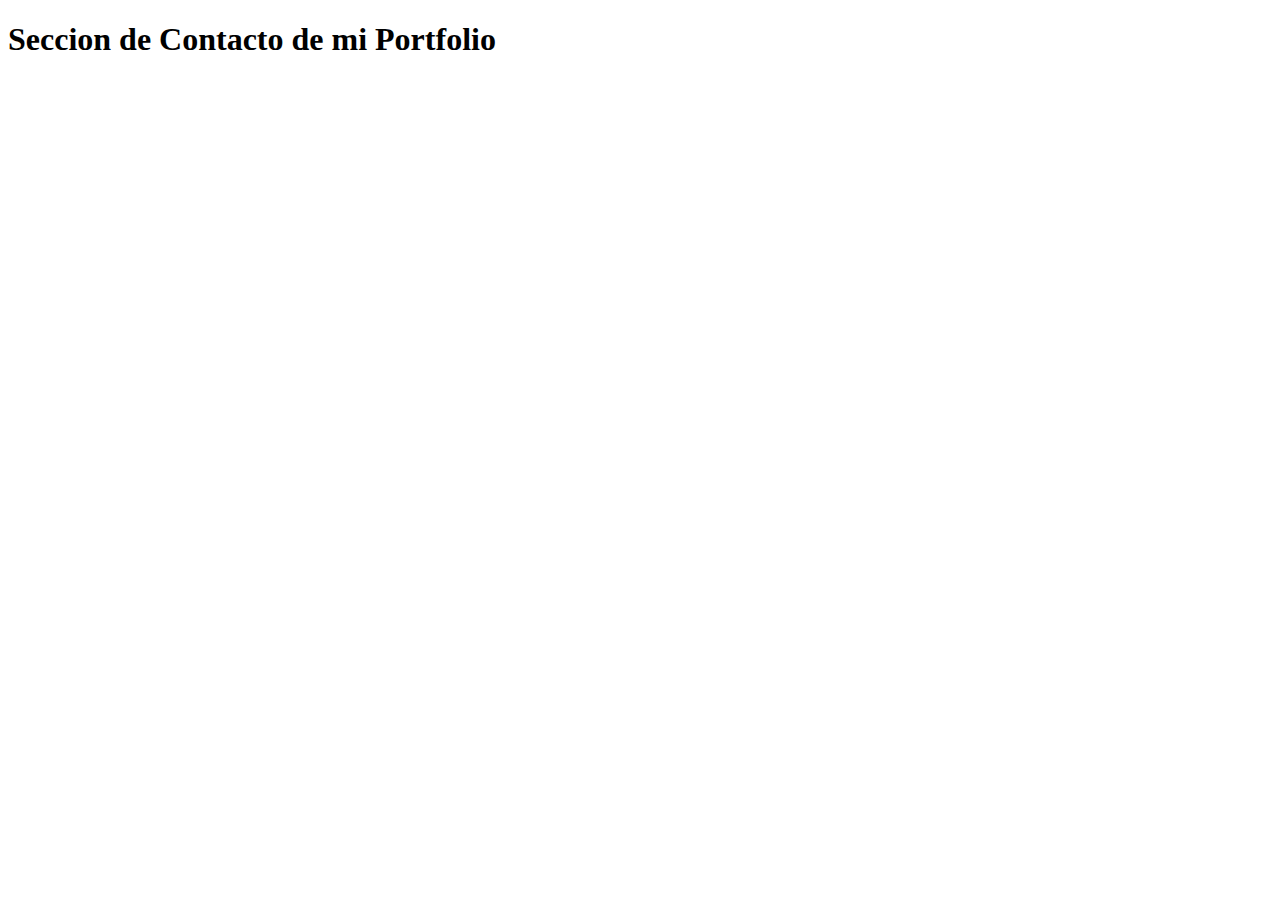
<file: contact.html>
<!DOCTYPE html>
<html lang="en">
<head>
    <meta charset="UTF-8">
    <meta http-equiv="X-UA-Compatible" content="IE=edge">
    <meta name="viewport" content="width=device-width, initial-scale=1.0">
    <title>portfolio - Contacto</title>
</head>
<body>
    <h1>Seccion de Contacto de mi Portfolio</h1>
</body>
</html>
</file>
